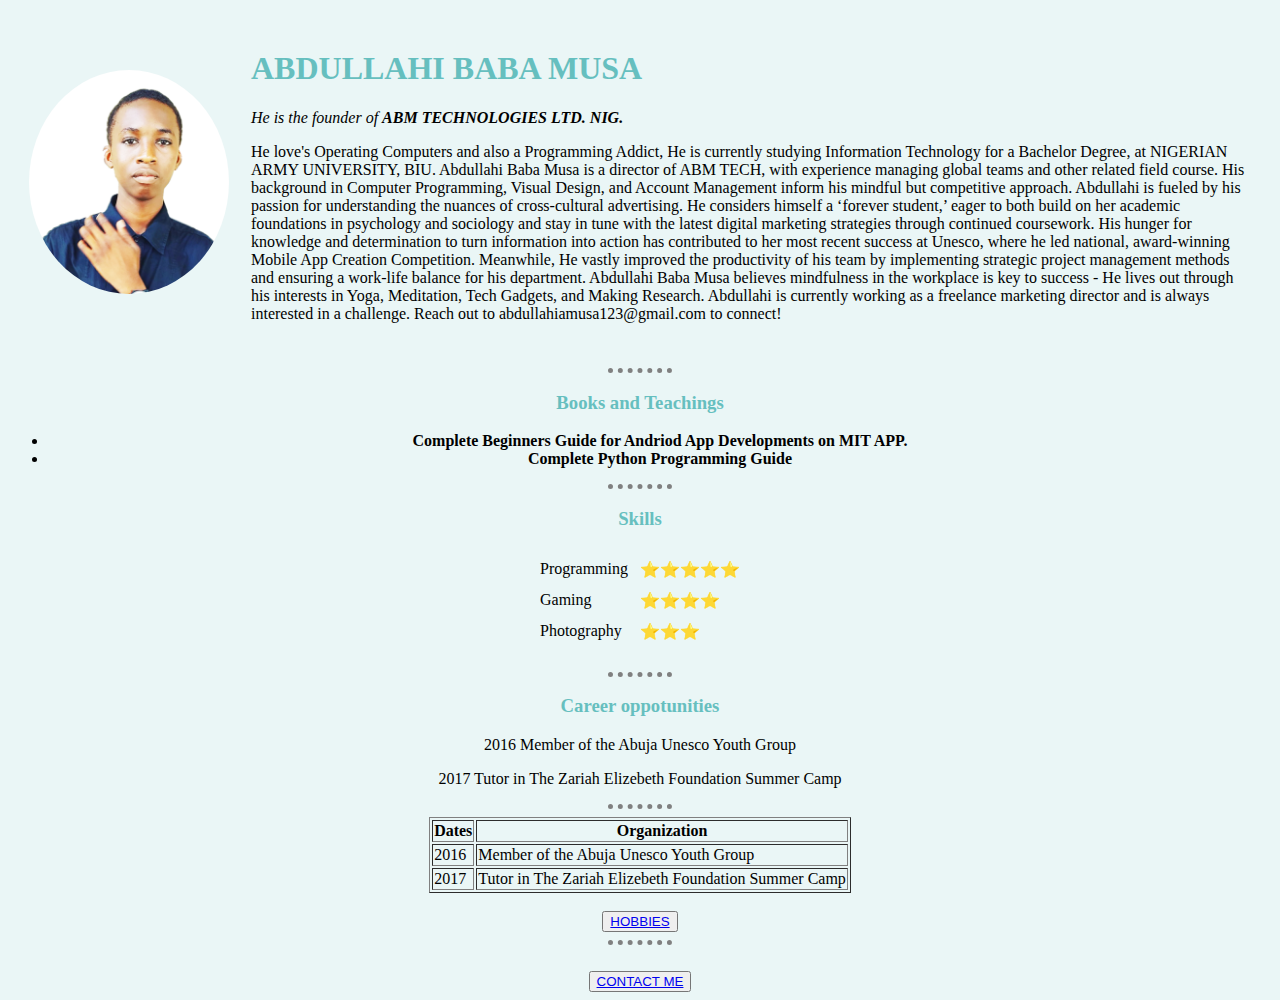
<file: index.html>
<!DOCTYPE html>
<html lang="en" dir="ltr">
  <head>
    <meta charset="utf-8">
    <title> ABM'S PERSONAL SITE </title>

  <link rel="stylesheet" href="css/styles.css">
<center>
    <body>
    <table cellspacing="20">
      <tr>
        <td> <img class="circular" src="img/abm1.png" alt="abm profile picture" width="200" length="200"> </td>
        <td>
        <h1> ABDULLAHI BABA MUSA </h1>
        <p> <i> He is the founder of <Strong>ABM TECHNOLOGIES LTD. NIG.</strong></i>
        </p>
        <p> He love's Operating Computers and also a Programming Addict, He is currently studying Information Technology for a Bachelor Degree, at NIGERIAN ARMY UNIVERSITY, BIU. Abdullahi Baba Musa is a director of ABM TECH, with experience managing global teams and other related field course. His background in Computer Programming, Visual Design, and Account Management inform his mindful but competitive approach. Abdullahi is fueled by his passion for understanding the nuances of cross-cultural advertising. He considers himself a ‘forever student,’ eager to both build on her academic foundations in psychology and sociology and stay in tune with the latest digital marketing strategies through continued coursework.

His hunger for knowledge and determination to turn information into action has contributed to her most recent success at Unesco, where he led national, award-winning Mobile App Creation Competition. Meanwhile, He vastly improved the productivity of his team by implementing strategic project management methods and ensuring a work-life balance for his department.

Abdullahi Baba Musa believes mindfulness in the workplace is key to success - He lives out through his interests in Yoga, Meditation, Tech Gadgets, and Making Research. Abdullahi is currently working as a freelance marketing director and is always interested in a challenge. Reach out to abdullahiamusa123@gmail.com to connect! </td>
      </tr>
    </table>

<hr >
<h3> Books and Teachings </h3>
  </head>
    <ul>
      <li><strong> Complete Beginners Guide for Andriod App Developments on MIT APP. </strong></li>
      <li><strong> Complete Python Programming Guide </strong></li>
    </ul>
<hr>
    <h3> Skills</h3>
    <table cellspacing="10">
      <tr>
          <td> Programming </td>
                  <td> ⭐⭐⭐⭐⭐  </td>
                </tr>
                <tr>
                  <td> Gaming </td>
                  <td> ⭐⭐⭐⭐  </td>
                </tr>
                <tr>
                  <td> Photography </td>
                  <td> ⭐⭐⭐ </td>
            </tr>
            <td>
          </table>
<hr>
    <h3> Career oppotunities</h3>
    <p> 2016 Member of the Abuja Unesco Youth Group </p>
    <p> 2017 Tutor in The Zariah Elizebeth Foundation Summer Camp </p>
   <table border="1">
     <thead>
       <tr>
         <th> Dates </th>
         <th> Organization </th>
       </tr>
   </thead>
<hr>
<tbody>

</tbody>
<tfoot>

</tfoot>
     <tr>
       <td>2016</td>
       <td> Member of the Abuja Unesco Youth Group </td>
     </tr>
     <td>2017</td>
     <td> Tutor in The Zariah Elizebeth Foundation Summer Camp </td>
   </table>
<br>
  <button>  <a href="hobbies.html">HOBBIES</a>  </button>
  <hr>
    <br>
  <button>  <a href="contact-me.html">CONTACT ME</a>  </button>
</center>
  </body>
</html>
</file>
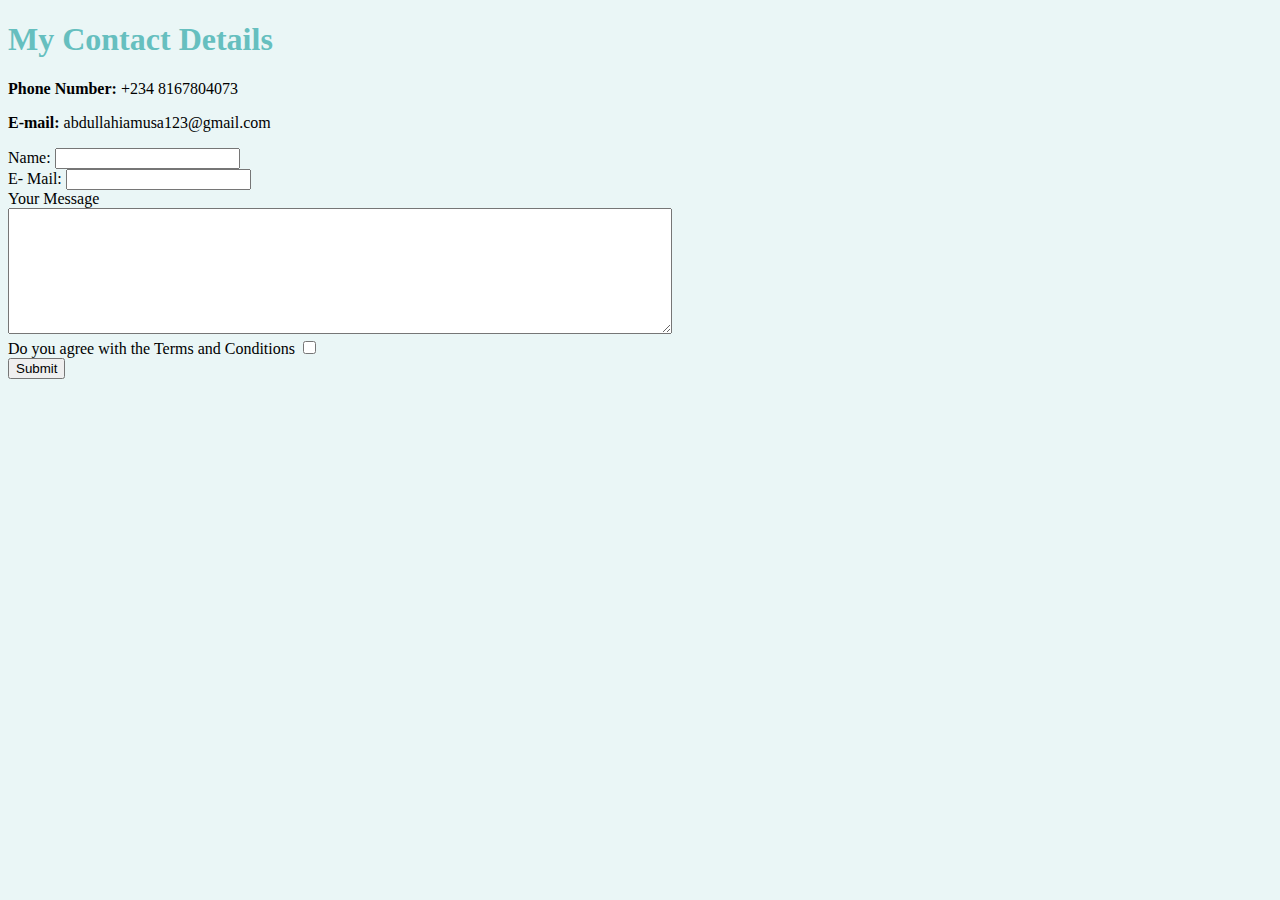
<file: contact-me.html>
<!DOCTYPE html>
<html lang="en" dir="ltr">
  <head>
    <meta charset="utf-8">
    <title>Contact Me</title>
    <link rel="stylesheet" href="css/styles.css">
  </head>
  <body>
  <h1> My Contact Details </h1>
    <p><strong>Phone Number:</strong> +234 8167804073 </p>
    <p><strong>E-mail:</strong> abdullahiamusa123@gmail.com </p>

    <form  action="mailto: abdullahiamusa123@gmail.com" method="post" enctype="text/plain">
    <label> Name: </label>
    <input type="text" name="" value=""><br>
    <label> E- Mail: </label>
    <input type="email": " name="" value=""> <br>
    <label> Your Message </label><br>
    <textarea name="name" rows="8" cols="80"></textarea><br>
    <label> Do you agree with the Terms and Conditions</label>
    <input type="checkbox" name="" value=""><br>
    <input type="submit" name="" >
    </form>
  </body>
</html>
</file>
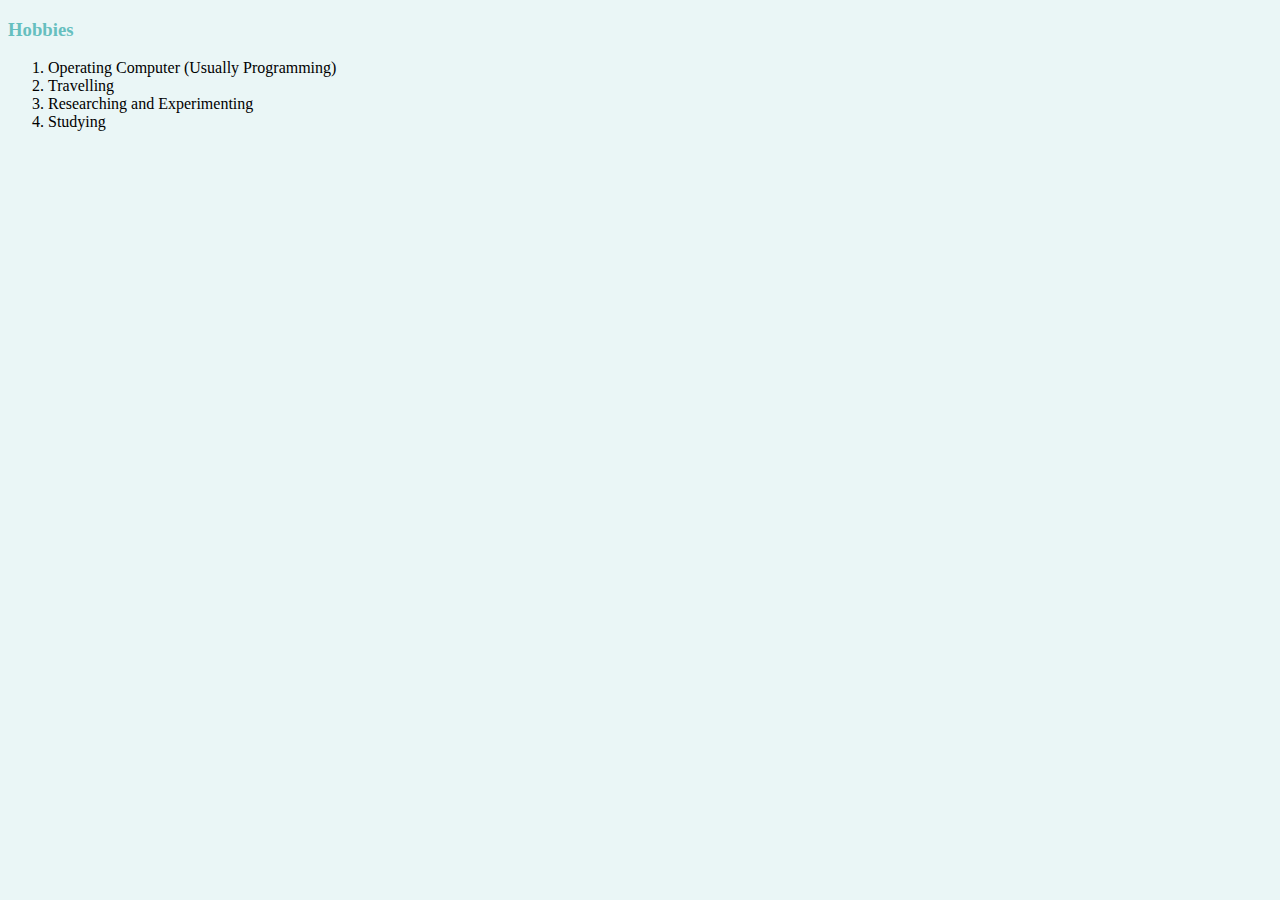
<file: hobbies.html>
<!DOCTYPE html>
<html lang="en" dir="ltr">
  <head>
    <meta charset="utf-8">
    <title>Hobbies</title>
    <link rel="stylesheet" href="css/styles.css">
  </head>
  <body>
<h3><strong>Hobbies</strong></h3>
    <ol>
    <li> Operating Computer (Usually Programming)</li>
    <li> Travelling </li>
    <li> Researching and Experimenting </li>
    <li> Studying </li>
    </ol>
  </body>
</html>
</file>
<file: css/styles.css>
body {
      background-color: #eaf6f6;
    }
    h1 {
      color: #66BFBF;
    }
    h3 {
      color: #66BFBF;
    }
    img {
      background-color: #eaf6f6; 
    }
  hr {

    border-style: none;
    border-top-style: dotted;
    border-color: grey;
    border-width: 5px;
    width: 5%;
  }
  .circular {
    border-radius: 100%;
  }
</file>
